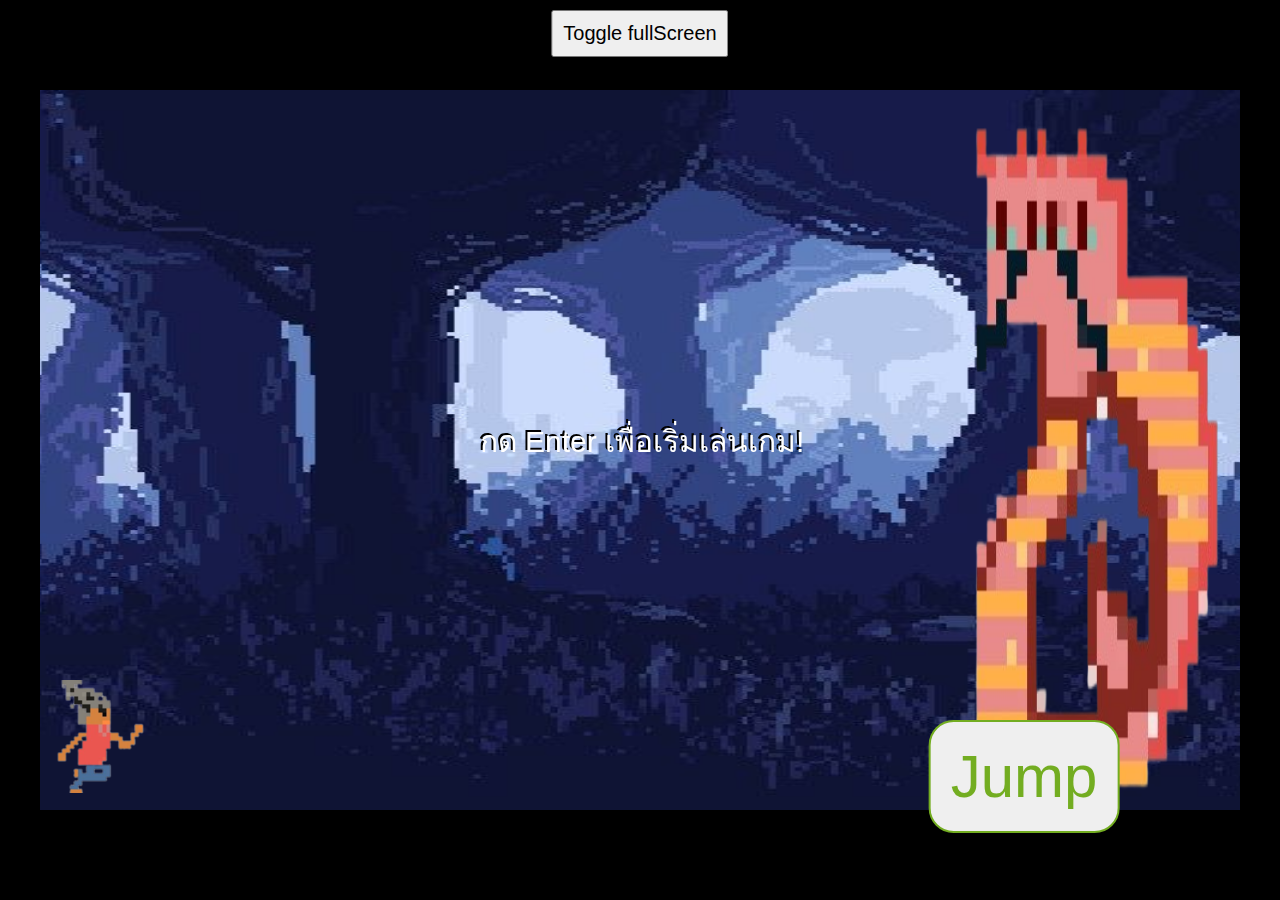
<file: index.html>
<!DOCTYPE html>
<html lang="en">
<head>
    <meta charset="UTF-8">
    <meta name="viewport" content="width=device-width, initial-scale=1.0">
    <title>New Page</title>
    <link rel="stylesheet" href="/style.css">
    <style>
        
        /* body {
            margin: 0;
            padding: 0;
            background-image: url("/drive-download-20240322T182313Z-001/ตัวระคร,อุปกรณ์สวมใส่,อาวุธ/โปรเตอร์/180A2BA2-955C-47E5-8EF1-3EF1B77C01AF.png");
            background-size: cover;
            background-position: center;
            height: 100vh;
            display: flex;
            justify-content: center;
            align-items: center;
            text-align: center;
        }

        h1 {
            color: white;
        } */
    </style>
</head>
<body>
    <!-- <h1><Press Enter To Play the Game/h1> -->
    <canvas id="canvas1"></canvas>
    <img src="/assert/iloveimg-resized (3)/fem.png" alt="playerImage" id="playerImage">
    <img src="/assert/ฉาก/IMG_2595.JPG" alt="backgroundImage" id="backgroundImage">
    <img src="/assert/redpoi.png" alt="enemyImage" id="enemyImage">
    <!-- <img src="/assert/eff/0138.png" alt="enemyImage" id="enemyImage"> -->
    <img src="/assert/eff/IMG_0147-removebg-preview.png" alt="bossImage" id="bossImage">

    <button id="fullScreenButton">Toggle fullScreen</button>

    <button id="Jump">Jump</button>

    <script src="/home_script.js"></script>
</body>
</html>
</file>
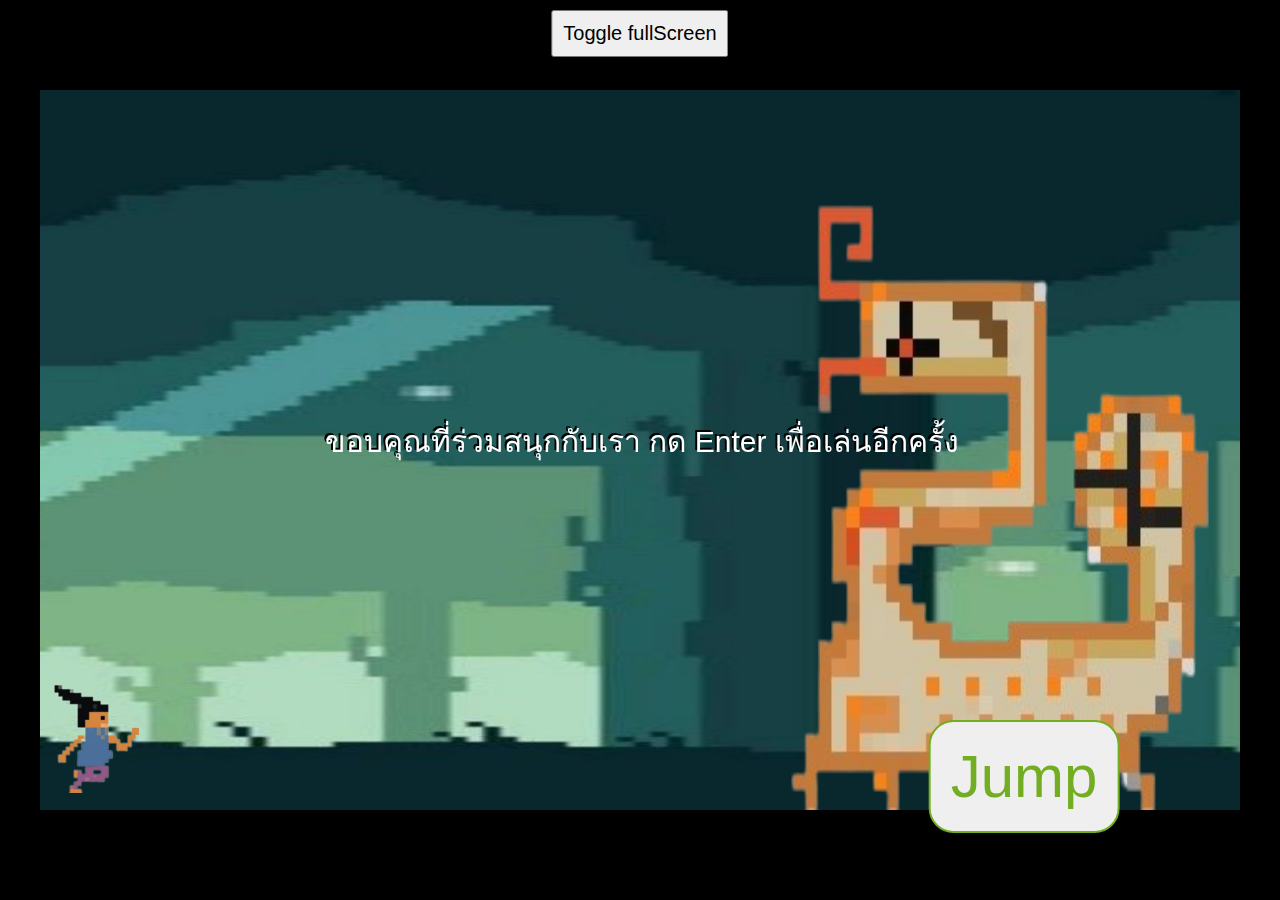
<file: gameEnd.html>
<!DOCTYPE html>
<html lang="en">
<head>
    <meta charset="UTF-8">
    <meta name="viewport" content="width=device-width, initial-scale=1.0">
    <title>New Page</title>
    <link rel="stylesheet" href="/style.css">
    <style>
        
        /* body {
            margin: 0;
            padding: 0;
            background-image: url("/drive-download-20240322T182313Z-001/ตัวระคร,อุปกรณ์สวมใส่,อาวุธ/โปรเตอร์/180A2BA2-955C-47E5-8EF1-3EF1B77C01AF.png");
            background-size: cover;
            background-position: center;
            height: 100vh;
            display: flex;
            justify-content: center;
            align-items: center;
            text-align: center;
        }

        h1 {
            color: white;
        } */
    </style>
</head>
<body>
    <!-- <h1><Press Enter To Play the Game/h1> -->
    <canvas id="canvas1"></canvas>
    <img src="/assert/iloveimg-resized (3)/Remove-bg.ai_1711667154231.png" alt="playerImage" id="playerImage">
    <img src="/assert/ฉาก/IMG_2593.JPG" alt="backgroundImage" id="backgroundImage">
    <img src="/assert/redpoi.png" alt="enemyImage" id="enemyImage">
    <img src="/assert/eff/IMG_0148-removebg-preview.png" alt="bossImage" id="bossImage">

    <button id="fullScreenButton">Toggle fullScreen</button>

    <button id="Jump">Jump</button>

    <script src="/gameEnd.js"></script>
</body>
</html>
</file>
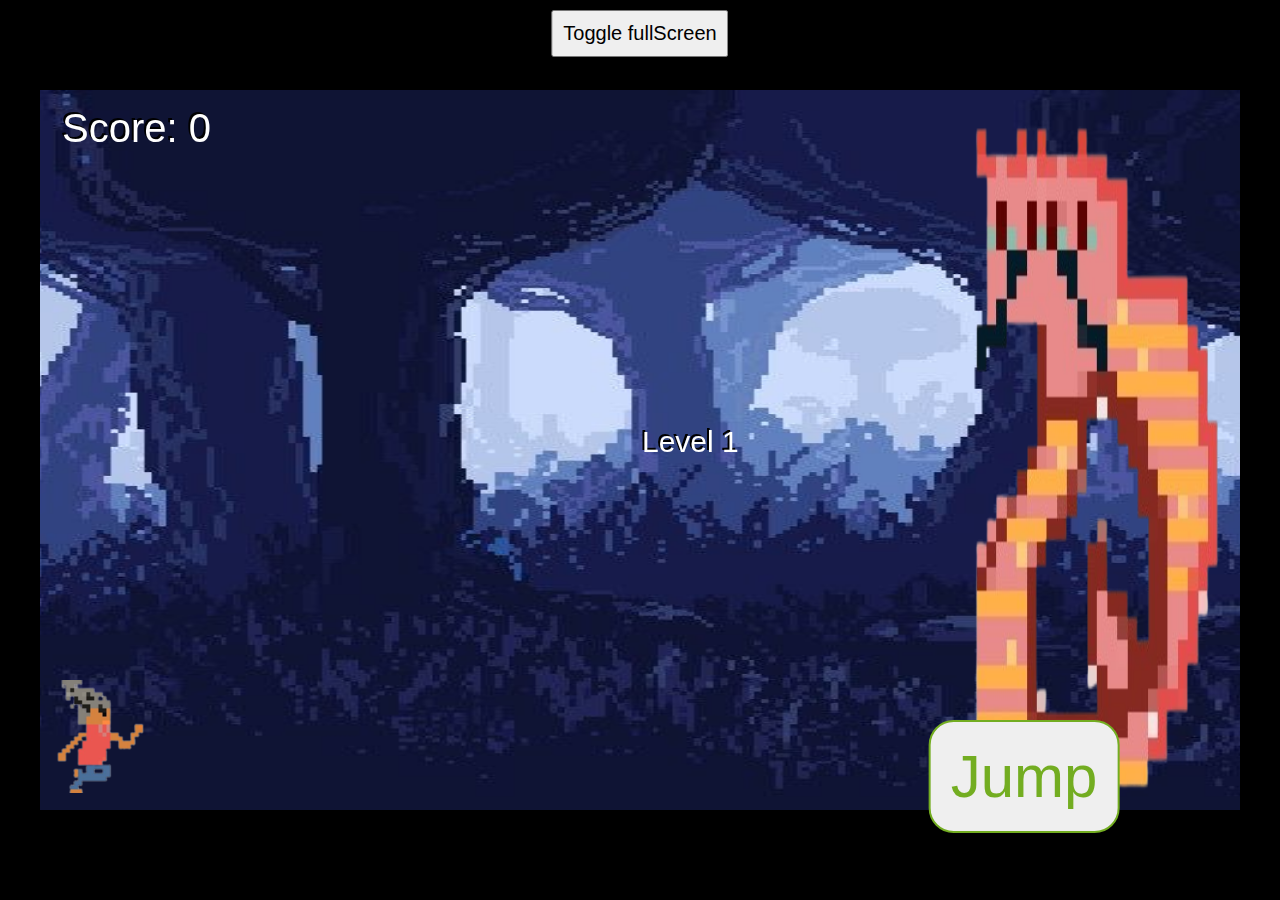
<file: level1.html>
<!DOCTYPE html>
<html lang="en">
<head>
    <meta charset="UTF-8">
    <meta name="viewport" content="width=device-width, initial-scale=1.0">
    <title>Document</title>
    <link rel="stylesheet" href="/style.css">
</head>
<body>
    <canvas id="canvas1"></canvas>
    <img src="/assert/iloveimg-resized (3)/fem.png" alt="playerImage" id="playerImage">
    <img src="/assert/ฉาก/IMG_2595.JPG" alt="backgroundImage" id="backgroundImage">
    <img src="/assert/redpoi.png" alt="enemyImage" id="enemyImage">
    <!-- <img src="/assert/eff/0138.png" alt="enemyImage" id="enemyImage"> -->
    <img src="/assert/eff/IMG_0147-removebg-preview.png" alt="bossImage" id="bossImage">

    <button id="fullScreenButton">Toggle fullScreen</button>

    <button id="Jump">Jump</button>
    <script src="/script.js"></script>
</body>
</html>
</file>
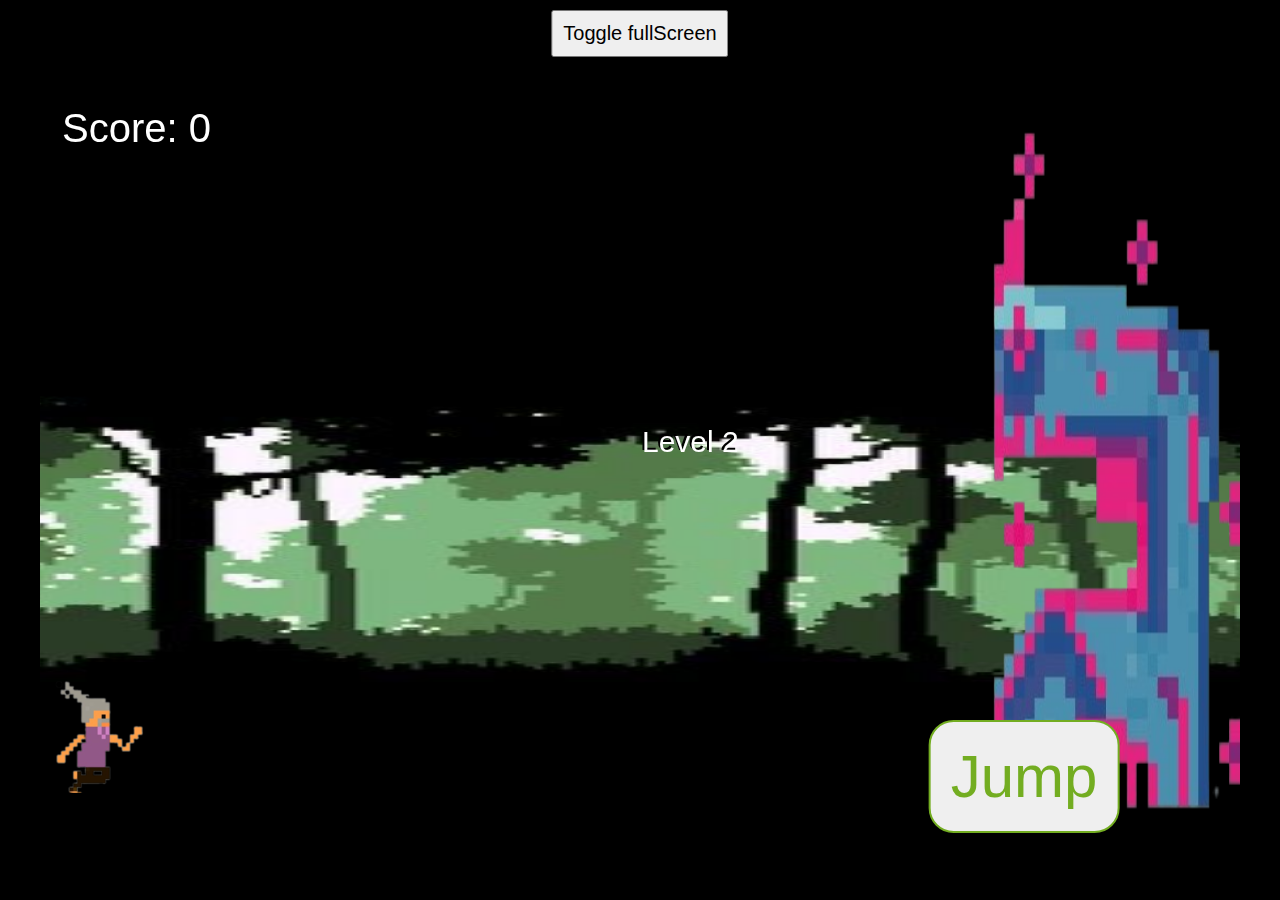
<file: level2.html>
<!DOCTYPE html>
<html lang="en">
<head>
    <meta charset="UTF-8">
    <meta name="viewport" content="width=device-width, initial-scale=1.0">
    <title>Document</title>
    <link rel="stylesheet" href="/style.css">
</head>
<body>
    <canvas id="canvas1"></canvas>
    <img src="/assert/iloveimg-resized (3)/taio.png" alt="playerImage" id="playerImage">
    <img src="/assert/ฉาก/IMG_2592.JPG" alt="backgroundImage" id="backgroundImage">
    <img src="/assert/eff/0137.png" alt="enemyImage" id="enemyImage">
    <img src="/assert/eff/IMG_0150-removebg-preview.png" alt="bossImage" id="bossImage">

    <button id="fullScreenButton">Toggle fullScreen</button>
    <button id="Jump">Jump</button>
    
    <script src="/script2.js"></script>
</body>
</html>
</file>
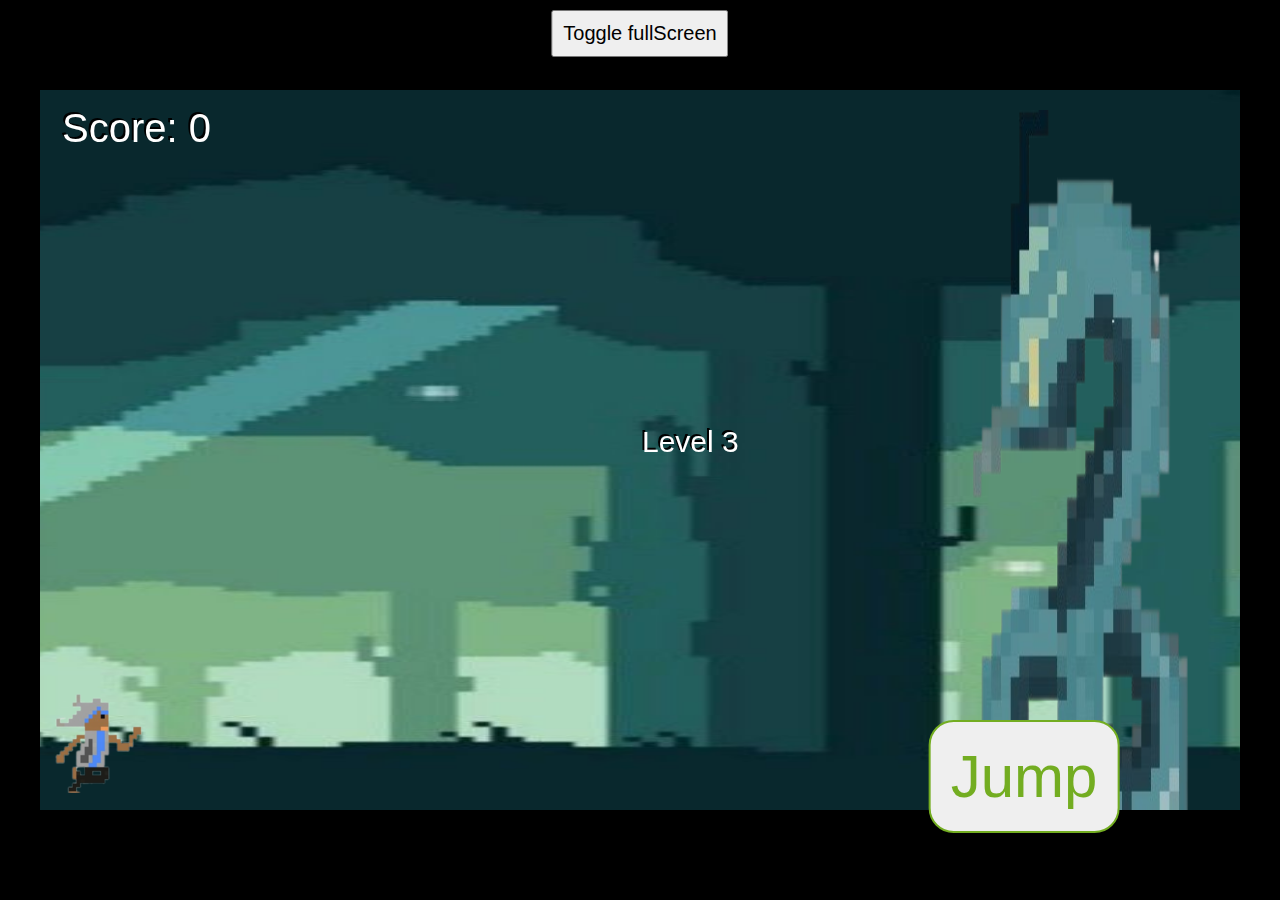
<file: level3.html>
<!DOCTYPE html>
<html lang="en">
<head>
    <meta charset="UTF-8">
    <meta name="viewport" content="width=device-width, initial-scale=1.0">
    <title>Document</title>
    <link rel="stylesheet" href="/style.css">
</head>
<body>
    <canvas id="canvas1"></canvas>
    <img src="/assert/iloveimg-resized (3)/nih.png" alt="playerImage" id="playerImage">
    <img src="/assert/ฉาก/IMG_2593.JPG" alt="backgroundImage" id="backgroundImage">
    <img src="/assert/greenpoi.png" alt="enemyImage" id="enemyImage">
    <img src="/assert/eff/IMG_0149-removebg-preview.png" alt="bossImage" id="bossImage">

    <button id="fullScreenButton">Toggle fullScreen</button>

    <button id="Jump">Jump</button>
    
    <script src="/script3.js"></script>
</body>
</html>
</file>
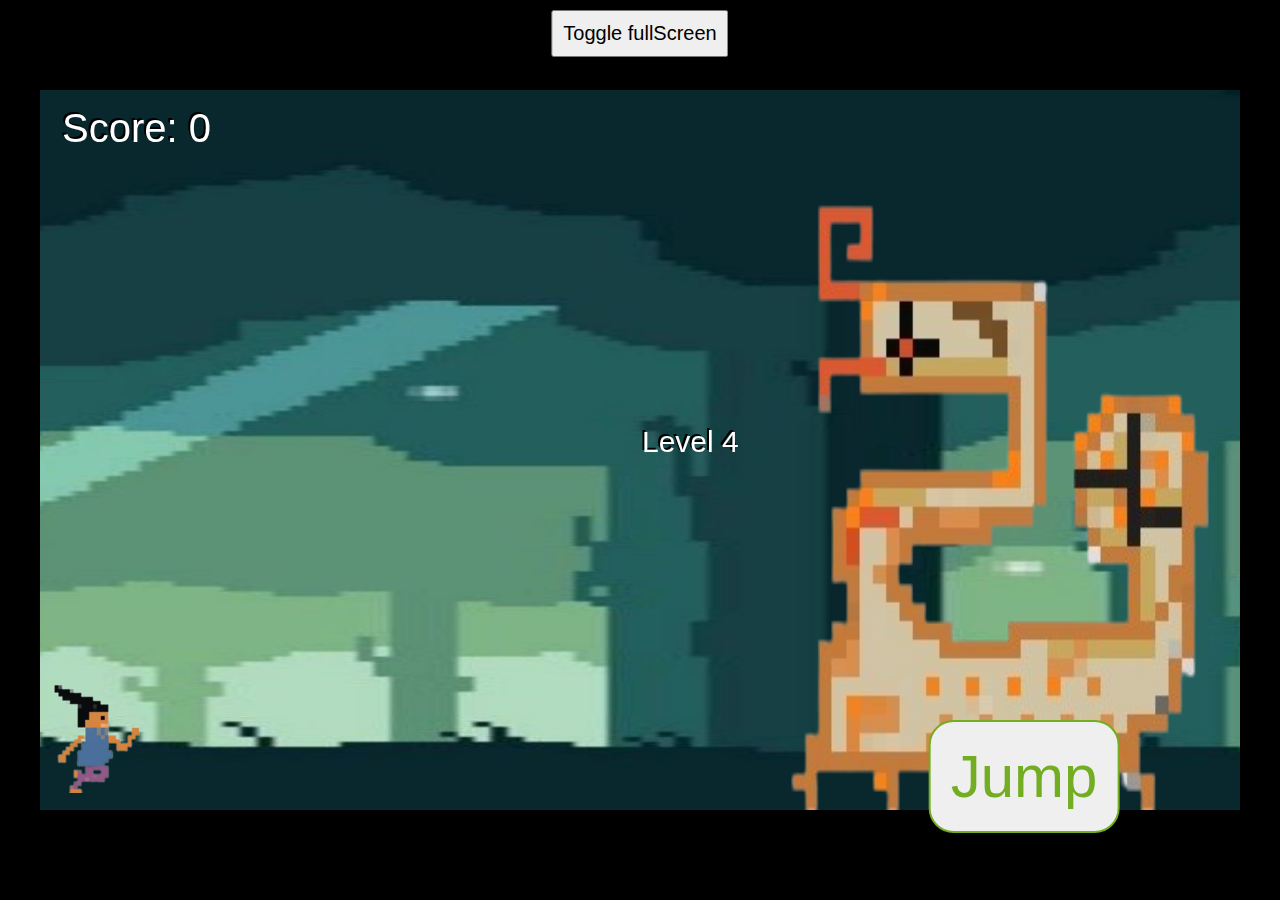
<file: level4.html>
<!DOCTYPE html>
<html lang="en">
<head>
    <meta charset="UTF-8">
    <meta name="viewport" content="width=device-width, initial-scale=1.0">
    <title>Document</title>
    <link rel="stylesheet" href="/style.css">
</head>
<body>
    <canvas id="canvas1"></canvas>
    <img src="/assert/iloveimg-resized (3)/Remove-bg.ai_1711667154231.png" alt="playerImage" id="playerImage">
    <img src="/assert/ฉาก/IMG_2593.JPG" alt="backgroundImage" id="backgroundImage">
    <img src="/assert/redpoi.png" alt="enemyImage" id="enemyImage">
    <img src="/assert/eff/IMG_0148-removebg-preview.png" alt="bossImage" id="bossImage">

    <button id="fullScreenButton">Toggle fullScreen</button>

    <button id="Jump">Jump</button>
    
    <script src="/script4.js"></script>
</body>
</html>
</file>
<file: style.css>
body{
    background: black;
}

#canvas1{
    position: absolute;
    top: 50%;
    left: 50%;
    transform: translate(-50%,-50%);
    /* border: 5px solid white; */
}
#playerImage,#backgroundImage,#enemyImage,#bossImage{
    display: none;
}

#fullScreenButton{
    position: absolute;
    font-size: 20px;
    padding: 10px;
    top: 10px;
    left: 50%;
    transform: translateX(-50%);
}

#Jump {
    position: absolute;
    border: 2px solid #73AD21;
    font-size: 60px;
    color: #73AD21;
    padding: 20px; /* Increased padding for bigger button */
    border-radius: 25px;
    top: 80%;
    left: 80%;
    transform: translateX(-50%);
}
</file>
